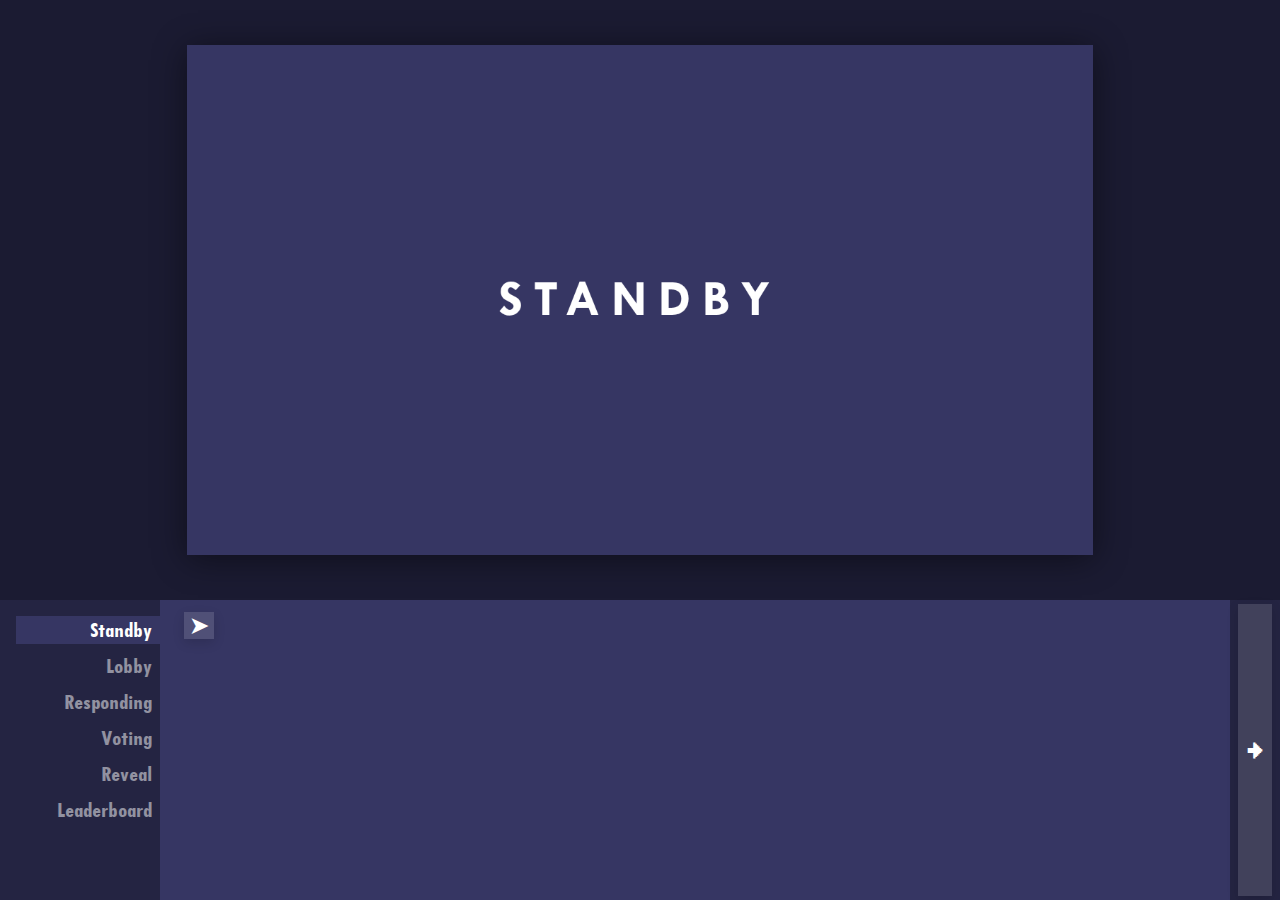
<file: index.html>
<!DOCTYPE html>

<html lang="en">
    <head>
        <title>Rapid MiniTWOW Live</title>
        <meta charset="UTF-16" />

        <script src="./index.js" type="module" defer></script>

        <link href="./index.css" rel="stylesheet" />
        <link href="./twcenmt/index.css" rel="stylesheet" />
        <link href="http://overpass-30e2.kxcdn.com/overpass.css" rel="stylesheet" />
    </head>

    <body>
        <noscript>
            <p>This browser is currently blocking JavaScript, which this page requires to function.</p>
            <p class="subtle">Try changing the browser settings and then reloading.</p>
        </noscript>

        <main>
            <section class="display">
                <canvas></canvas>
            </section>

            <section class="dashboard">
                <div class="state-dependent active">
                    <ul class="tabs bars"></ul>

                    <div class="inputs">
                        <div data-state="standby" data-label="Standby">
                            <button name="advance"></button>
                        </div>

                        <div data-state="lobby" data-label="Lobby">
                            <p class="explain">Type a newline-separated list of contestant names.</p>
                            <textarea></textarea>
                            <button name="add">Add contestants</button><br />
                            <p class="explain">At least two contestants must be in the game before it can start.</p>
                            <p class="explain">There must be a next prompt available before starting the next round.</p>
                            <button name="advance" disabled></button>
                        </div>

                        <div data-state="responding" data-label="Responding">
                            <p class="explain">Paste each contestant’s response into the labeled input box.</p>
                            <table class="responses-panel bars banded"></table>
                            <button name="advance"></button>
                        </div>

                        <div data-state="voting" data-label="Voting">
                            <p class="explain">Place on each line a comma-separated list of votes cast by a single user. Format votes similarly to <a href="https://www.youtube.com/watch?v=728p6PDgCIs&t=1m18s" target="_blank">as they would be in TWOW</a>, though brackets are not necessary.</p>
                            <textarea></textarea>
                            <button name="advance"></button>
                        </div>
    
                        <div data-state="reveal" data-label="Reveal">
                            <button name="advance"></button>
                        </div>
                        
                        <div data-state="leaderboard" data-label="Leaderboard">
                            <p class="explain">There must be a next prompt available before starting the next round.</p>
                            <button name="advance"></button>
                        </div>
                    </div>

                    <button class="switch-side no-margin"></button>
                </div>

                <div class="state-independent">
                    <ul class="tabs bars"></ul>

                    <div class="inputs">
                        <div data-state="prompt loadout" data-label="Prompt loadout">
                            <p class="normal">From this point on, eliminate contestants at a rate of <input class="small right" name="elimination-rate" type="text" /></p>
                            <p class="explain">If this rate is kept for the rest of the game and all contestants respond, there will be a total of <em data-name="n-planned-rounds">0</em> round<span data-name="n-planned-rounds-plural">s</span>.</p>
                            <p class="explain">This round, <em data-name="n-eliminations">0</em> contestant<span data-name="n-eliminations-plural">s</span> <span data-name="n-eliminations-predicate">will be</span> eliminated, leaving <em data-name="n-survivors">0</em>.</p>

                            <!-- Unlike contestant response, which is represented in the display, the completion of upcoming prompts is not shown. `Round` objects will call to the prompts stored here when constructed. -->
                            <table class="prompt-list bars banded"></table>
                            <button name="add-prompt">+</button>
                        </div>

                        <div data-state="contestant list" data-label="Contestant list">
                            <table class="contestant-list bars banded"></table>
                            <p class="explain">Set contestants during the Lobby phase.</p>
                            <p class="explain">Removed contestants’ responses will be kept in the current round’s voting if it has already started.</p>
                        </div>

                        <div data-state="previous results" data-label="Previous results">
                        </div>

                        <div data-state="viewport" data-label="Viewport">
                            <p class="explain">Move the display to a popup window to give the display its own separate window at full resolution, and also to make it easier to target with some recording softwares.</p>
                            <button name="popup">Move display to popup window</button>
                        </div>

                        <div data-state="about" data-label="About">
                            <h2>Live Rapid MiniTWOW hosting tool</h2>

                            <p class="normal">This tool was created and designed by <em>wooningc</em>, 2019</p>
                            <p class="normal">This runs a small-scale game based on “<a href="https://www.youtube.com/watch?v=S64R-_LVHuY" target="_blank">Ten Words of Wisdom</a>” by <em>carykh</em></p>
                            <p class="normal">Rapid MiniTWOWs were popularized by <em>alexlion0511</em> (I think) and <em>DemiPixel</em></p>

                            <br />

                            <p class="normal">The purpose of this tool is to create visuals intended for a livestreamed season of a Rapid MiniTWOW.</p>
                            <p class="normal">Ten Words of Wisdom, abbreviated as TWOW, is a game that tests contestants’ ability to write a clever ten-word response given a prompt. Viewers vote on these responses based on their quality and cleverness, assigning to each a relative score. These scores are averaged, and the lowest-scoring contestants are eliminated from the game, which then progresses to the next round with a new prompt.</p>
                            <p class="normal">A Rapid MiniTWOW functions much more quickly and at a much smaller scale than a larger game of TWOW. Responding and voting periods are shortened from the original three days to about three minutes. One season usually consists of less than six rounds.</p>
                            <p class="normal">Individually, this tool does not have the ability to record or supply data to a livestream. Instead, move the display to a separate window to maximize the output resolution and use software such as <a href="https://obsproject.com/download" target="_blank">Open Broadcaster Software</a> to record it. (Screen recorders may have to do some troubleshooting [<a href="https://www.youtube.com/watch?v=4yaQfjam0xo">Google Chrome</a>] to target a browser)</p>
                            <p class="normal">Games are not saved across sessions. Navigating away from the page will cause the current game’s data to be lost.</p>
                        </div>
                    </div>

                    <button class="switch-side no-margin"></button>
                </div>
            </section>
        </main>
    </body>
</html>
</file>
<file: index.css>
@keyframes display-flash {
    0% {
        box-shadow: 0 0 0 8px hsl(var(--hue), 30%, 50%);
    }

    50% {
        box-shadow: 0 0 0 8px hsl(var(--hue), 100%, 80%);
    }

    100% {
        box-shadow: 0 0 0 8px hsl(var(--hue), 30%, 50%);
    }
}

:root {
    --font: TW Cen MT, Overpass, sans-serif;
    --hue: 240;

    --shadow-left: 0;
    --shadow: var(--shadow-left) 4px 12px #0002;
}

.green:root {
    --hue: 90;
}

* {
    outline: 0;
    margin: 0;
    box-sizing: border-box;
    background: #0000;
}

body,
input,
textarea,
button {
    font-family: var(--font);
    font-size: 22px;
    font-weight: 700;
    font-stretch: 75%;
    color: #fff;
}

input,
textarea,
button {
    border: 0;
}

button,
input[type="button"],
input[type="submit"] {
    margin: 4px 8px;
    background: #fff2;
    box-shadow: var(--shadow);
}

button:not(:disabled):hover,
input[type="button"]:not(:disabled):hover,
input[type="submit"]:not(:disabled):hover {
    background: #fff4;
}

button:not(:disabled):active,
input[type="button"]:not(:disabled):active,
input[type="submit"]:not(:disabled):active {
    filter: brightness(60%);
}

button:disabled,
input[type="button"]:disabled,
input[type="submit"]:disabled {
    opacity: .5;
}

textarea,
[contenteditable],
input[type=""],
input[type="text"],
input[type="number"] {
    margin: 4px 0;
    background: hsl(var(--hue), 30%, 10%);
    box-shadow: var(--shadow);
}

.code {
    font-size: 75%;
    font-family: monospace;
}

p + p,
p + br + p {
    margin-top: 16px;
}

a {
    color: #f8fa;
}

a:hover {
    color: #f8ff;
}

a:active {
    color: #f8f8;
}

ul.bars {
    list-style: none;
    padding: 0;
    overflow: auto;
}

::selection {
    background: hsl(var(--hue), 100%, 80%);
}

body {
    margin: 0;
    background: hsl(var(--hue), 30%, 10%);
    overflow: hidden;
    line-height: 1.2;
}

main {
    width: 100vw;
    height: 100vh;

    display: flex;
    flex-direction: column;

    --controls-height: 300px;
}

main > .display {
    height: calc(100vh - var(--controls-height)); /* find flex-based alternative if available */
    background: hsl(var(--hue), 30%, 15%);

    display: flex;
    flex-direction: column;
    justify-content: center;
    text-align: center;
}

main > .display > canvas {
    margin: 0 auto;
    max-width: 85%;
    max-height: 85%;
    box-shadow: 0 4px 32px #0007;
    animation: display-flash 4s infinite ease;
}

main > .dashboard {
    height: var(--controls-height);
    background: hsl(var(--hue), 30%, 20%);
    
    display: flex;
}

main > .dashboard textarea {
    width: 100%;
    height: 144px;
    resize: vertical;
}

main > .dashboard > .state-dependent {
    width: 55%;

    display: flex;
}

main > .dashboard > .state-dependent > .tabs {
    padding-left: 16px;
}

main > .dashboard > .state-dependent > .tabs > li {
    padding-right: 8px;
    text-align: right;
    background: hsl(var(--hue), 30%, 30%);
}

main > .dashboard > .state-dependent > .tabs > li:not(.active):hover {
    background: hsla(var(--hue), 30%, 30%, .5);
}

main > .dashboard > .state-dependent > .inputs {
    background: hsl(var(--hue), 30%, 30%);
}

main > .dashboard > .state-dependent > .switch-side:after {
    content: "🠞";
}

main > .dashboard > .state-independent {
    flex: 1;

    display: flex;
    flex-direction: row-reverse;
}

main > .dashboard > .state-independent > .tabs {
    padding-right: 16px;
}

main > .dashboard > .state-independent > .tabs > li {
    padding-left: 8px;
    text-align: left;
    background: hsl(var(--hue), 30%, 10%);
}

main > .dashboard > .state-independent > .tabs > li:not(.active):hover {
    background: hsla(var(--hue), 30%, 10%, .5);
}

main > .dashboard > .state-independent > .inputs {
    background: hsl(var(--hue), 30%, 10%);
}

main > .dashboard > .state-independent > .switch-side:after {
    content: "🠜";
}

main > .dashboard > * > .tabs {
    width: 160px;
    padding: 16px 0;
    user-select: none;
}

main > .dashboard > * > .tabs > li {
    height: 28px;
    white-space: nowrap;
    overflow: hidden;
    line-height: 28px;
}

main > .dashboard > * > .tabs > li + li {
    margin-top: 8px;
}

main > .dashboard > * > .tabs > li.disabled {
    opacity: .5;
}

main > .dashboard > * > .tabs > li:not(.active) {
    background: #0000;
}

main > .dashboard > * > .inputs {
    flex: 1;
    padding: 8px 16px;
    overflow-y: auto;

    font-size: 18px;
}

main > .dashboard > * > .inputs > .disabled {
    opacity: .5;
    pointer-events: none;
    user-select: none;
}

main > .dashboard > * > .inputs > :not(.active) {
    display: none;
}

main > .dashboard > * > .inputs > * > table.bars {
    width: 100%;
    background: hsl(var(--hue), 30%, 5%);
    border-spacing: 0;
}

main > .dashboard > * > .inputs > * > table.bars:empty {
    padding-bottom: 24px;
}

main > .dashboard > * > .inputs > * > table.bars.banded {
    min-height: 20px;
    font-size: 22px;
}

main > .dashboard > * > .inputs > * > table.bars.banded > tr {
    padding: 0 8px;
    background: hsl(var(--hue), 30%, 15%);

    display: flex;
}

main > .dashboard > * > .inputs > * > table.bars.banded > tr:nth-child(even) {
    background: hsl(var(--hue), 30%, 20%);
}

main > .dashboard > * > .inputs > * > table.bars.banded > tr > td {
    padding-right: 4px;
}

main > .dashboard > * > .inputs > * > table.bars.banded > tr > td:first-child {
    padding-left: 4px;
}

main > .dashboard > * > .inputs > * > table.bars.banded > tr > td:last-child {
    flex-grow: 1;
}

main > .dashboard > * > .inputs > * > table.bars.banded > tr > td > * {
    font-size: 75%;
}

main > .dashboard > * > .inputs > * > table.bars.banded button,
main > .dashboard > * > .inputs > * > table.bars.banded input {
    font-size: initial;
}

main > .dashboard > * > .inputs .responses-panel > tr > td:first-child {
    width: 96px;
    white-space: nowrap;
}

main > .dashboard > * > .inputs .responses-panel > tr > td.name {
    overflow-x: hidden;
    text-overflow: ellipsis;
}

main > .dashboard > * > .inputs .responses-panel > tr > td.responses > .response {
    display: flex;
}

main > .dashboard > * > .inputs .responses-panel > tr > td.responses > .response > input[type="text"] {
    width: 100%;
    flex-shrink: 1;
}

main > .dashboard > * > .inputs .responses-panel > tr > td.responses > .response .word-count {
    flex-basis: 12px;
    margin-left: 8px;
    text-align: right;
    opacity: .6;

    display: flex;
    flex-direction: column;
    justify-content: center;
}

main > .dashboard > * > .inputs .prompt-list > tr.current {
    box-shadow: -8px 0 6px -6px hsl(var(--hue), 30%, 60%),
                8px 0 6px -6px hsl(var(--hue), 30%, 60%),
                0 0 0 4px hsl(var(--hue), 100%, 80%) inset;
}

main > .dashboard > * > .inputs .prompt-list > tr.passed {
    opacity: .5;
    filter: brightness(60%);
    pointer-events: none;
}

main > .dashboard > * > .inputs .prompt-list > tr > td:first-child {
    min-width: 28px;
    text-align: right;
    white-space: nowrap;
}

main > .dashboard > * > .inputs .prompt-list > tr > td {
    display: flex;
    flex-direction: column;
    justify-content: center;
}

main > .dashboard > * > .inputs .prompt-list > tr > td > input[type="text"] {
    width: 100%;
}

main > .dashboard > * > .inputs .contestant-list > tr.eliminated {
    --hue: 0;
}

main > .dashboard > * > .inputs .contestant-list > tr > td {
    display: flex;
}

main > .dashboard > * > .inputs .contestant-list > tr > td:last-child input[type="text"] {
    width: 100%;
}

main > .dashboard > * > .inputs h1,
main > .dashboard > * > .inputs h2,
main > .dashboard > * > .inputs h3,
main > .dashboard > * > .inputs h4,
main > .dashboard > * > .inputs h5,
main > .dashboard > * > .inputs h6 {
    font-stretch: 100%;
}

main > .dashboard > * > .inputs p em {
    font-style: normal;
}

main > .dashboard > * > .inputs p.normal {
    color: #fff9;
}

main > .dashboard > * > .inputs p.normal em {
    color: #fff;
}

main > .dashboard > * > .inputs p.explain {
    font-size: 75%;
    font-stretch: 100%;
    opacity: .6;
}

main > .dashboard > * > .inputs p.explain em {
    text-decoration: underline;
}

main > .dashboard > * > .inputs input.small {
    width: 56px;
    vertical-align: middle;
}

main > .dashboard > * > .inputs input.right {
    text-align: right;
}

main > .dashboard > * > .inputs button[name="advance"]:before {
    content: "➤";
}

main > .dashboard > * > .switch-side {
    text-align: center;
    display: none;
}

noscript {
    width: 100vw;
    height: 100vh;
    font-size: 48px;
    background: hsl(var(--hue), 30%, 50%);
    padding: 24px;
    overflow-y: auto;

    display: flex;
    flex-direction: column;
    justify-content: center;
    text-align: center;
}

noscript p.subtle {
    opacity: .6;
    font-size: 75%;
    margin-top: 60px;
}

@media (max-width: 1280px) {
    main > .dashboard > .state-dependent,
    main > .dashboard > .state-independent {
        width: 100%;
    }

    main > .dashboard > :not(.active) {
        display: none;
    }

    main > .dashboard > * > .switch-side {
        display: initial;
    }
}
</file>
<file: twcenmt/index.css>
@font-face {
    font-family: "TW Cen MT";
    font-weight: 400;
    font-style: normal;
    font-stretch: 100%;
    src: url("400-normal-100p.ttf");
}
@font-face {
    font-family: "TW Cen MT";
    font-weight: 400;
    font-style: italic;
    font-stretch: 100%;
    src: url("400-italic-100p.ttf");
}
@font-face {
    font-family: "TW Cen MT";
    font-weight: 400;
    font-style: normal;
    font-stretch: 75%;
    src: url("400-normal-75p.ttf");
}

@font-face {
    font-family: "TW Cen MT";
    font-weight: 700;
    font-style: normal;
    font-stretch: 100%;
    src: url("700-normal-100p.ttf");
}
@font-face {
    font-family: "TW Cen MT";
    font-weight: 700;
    font-style: italic;
    font-stretch: 100%;
    src: url("700-italic-100p.ttf");
}
@font-face {
    font-family: "TW Cen MT";
    font-weight: 700;
    font-style: normal;
    font-stretch: 75%;
    src: url("700-normal-75p.ttf");
}

@font-face {
    font-family: "TW Cen MT";
    font-weight: 800;
    font-style: normal;
    font-stretch: 75%;
    src: url("800-normal-75p.ttf");
}

/* Duplicates */
/* Same as above, but can be used by canvas. In CSS, specify `font-stretch` instead. */

@font-face {
    font-family: "TW Cen MT Condensed";
    font-weight: 400;
    font-style: normal;
    font-stretch: 100%;
    src: url("400-normal-75p.ttf");
}
@font-face {
    font-family: "TW Cen MT Condensed";
    font-weight: 700;
    font-style: normal;
    font-stretch: 100%;
    src: url("700-normal-75p.ttf");
}

@font-face {
    font-family: "TW Cen MT Condensed";
    font-weight: 800;
    font-style: normal;
    font-stretch: 100%;
    src: url("800-normal-75p.ttf");
}

/* “TW Cen MT” is short for Twentieth Century™ by Monotype. Who would’ve known */
</file>
